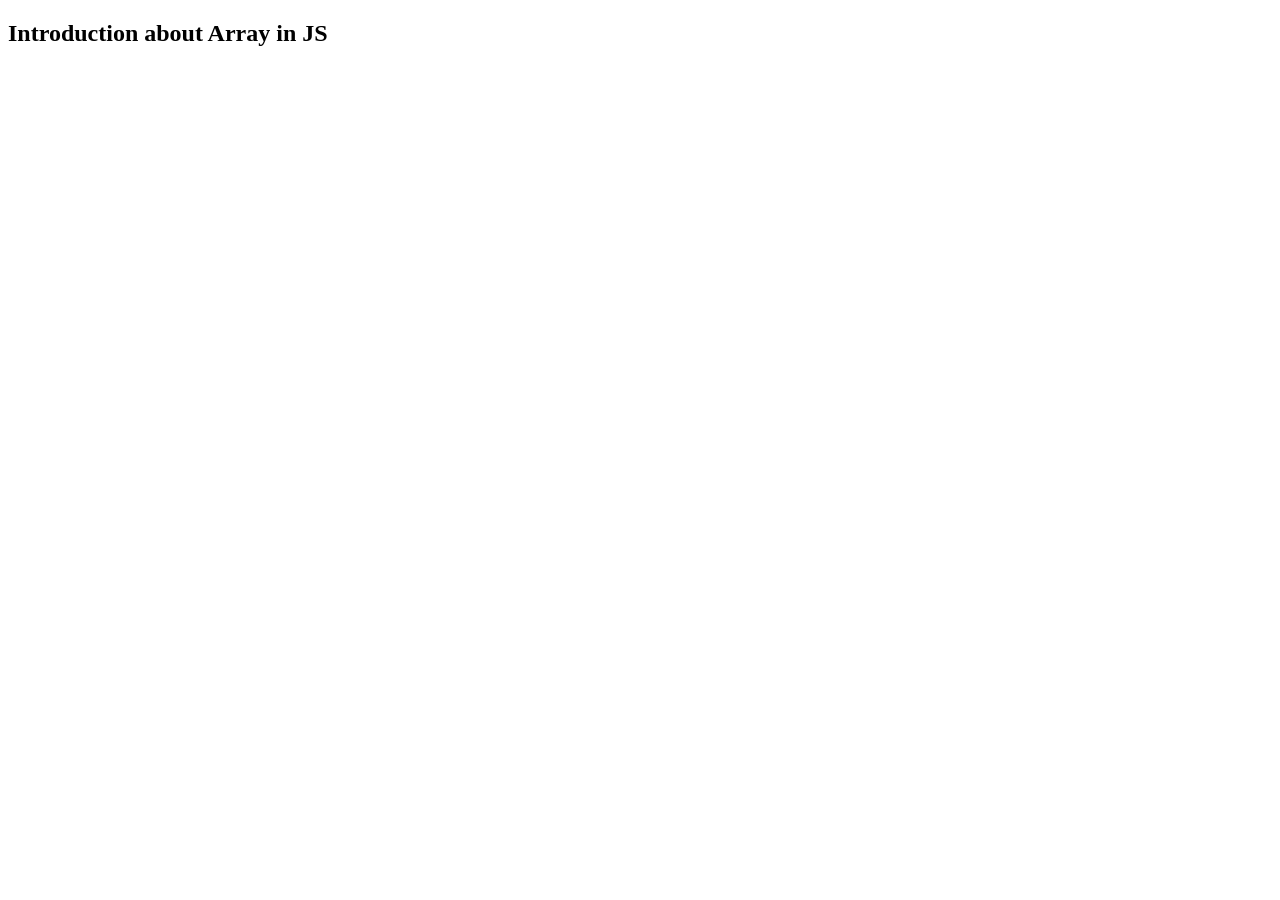
<file: Array in JS/index.html>
<!DOCTYPE html>
<html lang="en">
<head>
     <meta charset="UTF-8">
     <meta name="viewport" content="width=device-width, initial-scale=1.0">
     <title>Array in js</title>
</head>
<body>
     <h2>Introduction about Array in JS</h2>
     
     <script src="app.js"></script>
</body>
</html>
</file>
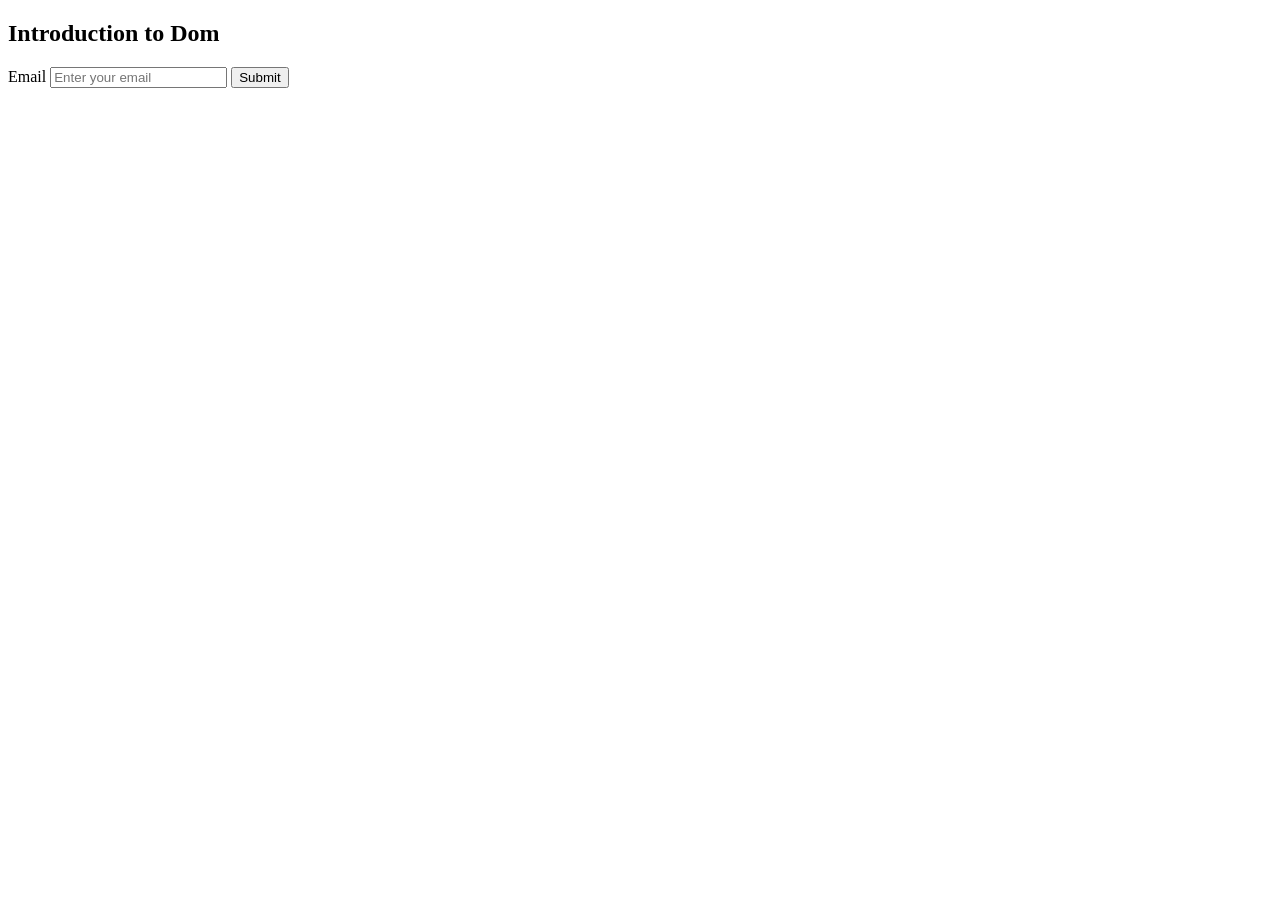
<file: DOM/index.html>
<!DOCTYPE html>
<html lang="en">
<head>
     <meta charset="UTF-8">
     <meta name="viewport" content="width=device-width, initial-scale=1.0">
     <title>Introduction to Dom</title>
     <link rel="stylesheet" href="style.css">
     <!-- <script src="app.js" defer></script> -->

</head>
<body>

     <h2>Introduction to Dom</h2>

     <!-- <h1 id="heading">Hello Class</h1>
     <p class="para">This is paragraph</p>
     <div class="box">This is Div</div>

     <h1 id="heading">Hello</h1>
     <h1 id="heading">Class</h1> -->


     <!-- <div id="box">
          Hello <b>Class</b>
          <span style="display: none;">This is span Tag</span>
     </div> -->

     <!-- <p id="heading">Aman Singh</p> -->

     <!-- <img id="image" src="new-img" alt="error" > -->


     <!-- <p id="para" class="text">This is paragraph</p>

     <h1 id="heading">Hello Class</h1> -->


     <!-- <div id="box">

     </div> -->

     
     <!-- <button id="btn">Click Me</button>
     <p id="para"></p> -->


   
     <!-- <input type="text" placeholder="Enter your Name" id="input">
     <button id="btn">Click</button>
     <h1 id="heading"></h1> -->
<!-- 
     <div id="parent">

          <button id="btn">Click</button>

     </div> -->


     <!-- <div id="container">

     </div> -->


     <form id="myForm">
          <label for="">Email</label>
          <input type="email" placeholder="Enter your email" id="email">
          
          <button id="btn">Submit</button>
          <p id="error"></p>
     </form>

     
     <script src="app.js"></script>
</body>
</html>
</file>
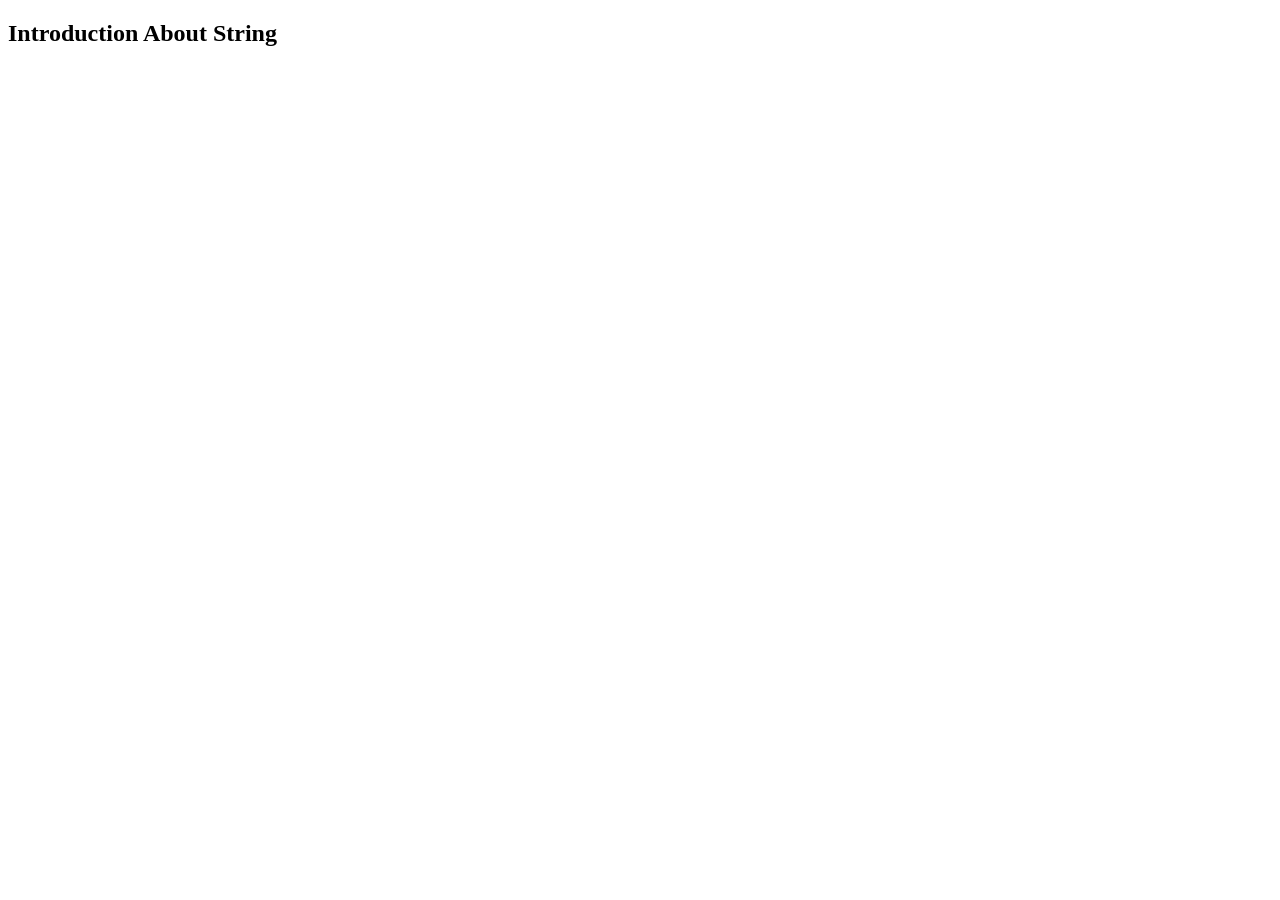
<file: String/index.html>
<!DOCTYPE html>
<html lang="en">
<head>
     <meta charset="UTF-8">
     <meta name="viewport" content="width=device-width, initial-scale=1.0">
     <title>String in js</title>
</head>
<body>

     <h2>Introduction About String</h2>
     
     <script src="app.js"></script>
</body>
</html>
</file>
<file: DOM/style.css>
.highlight{
     background-color: red;
     color: white;
     font-size: 40px;
     font-weight: 800;
}
</file>
